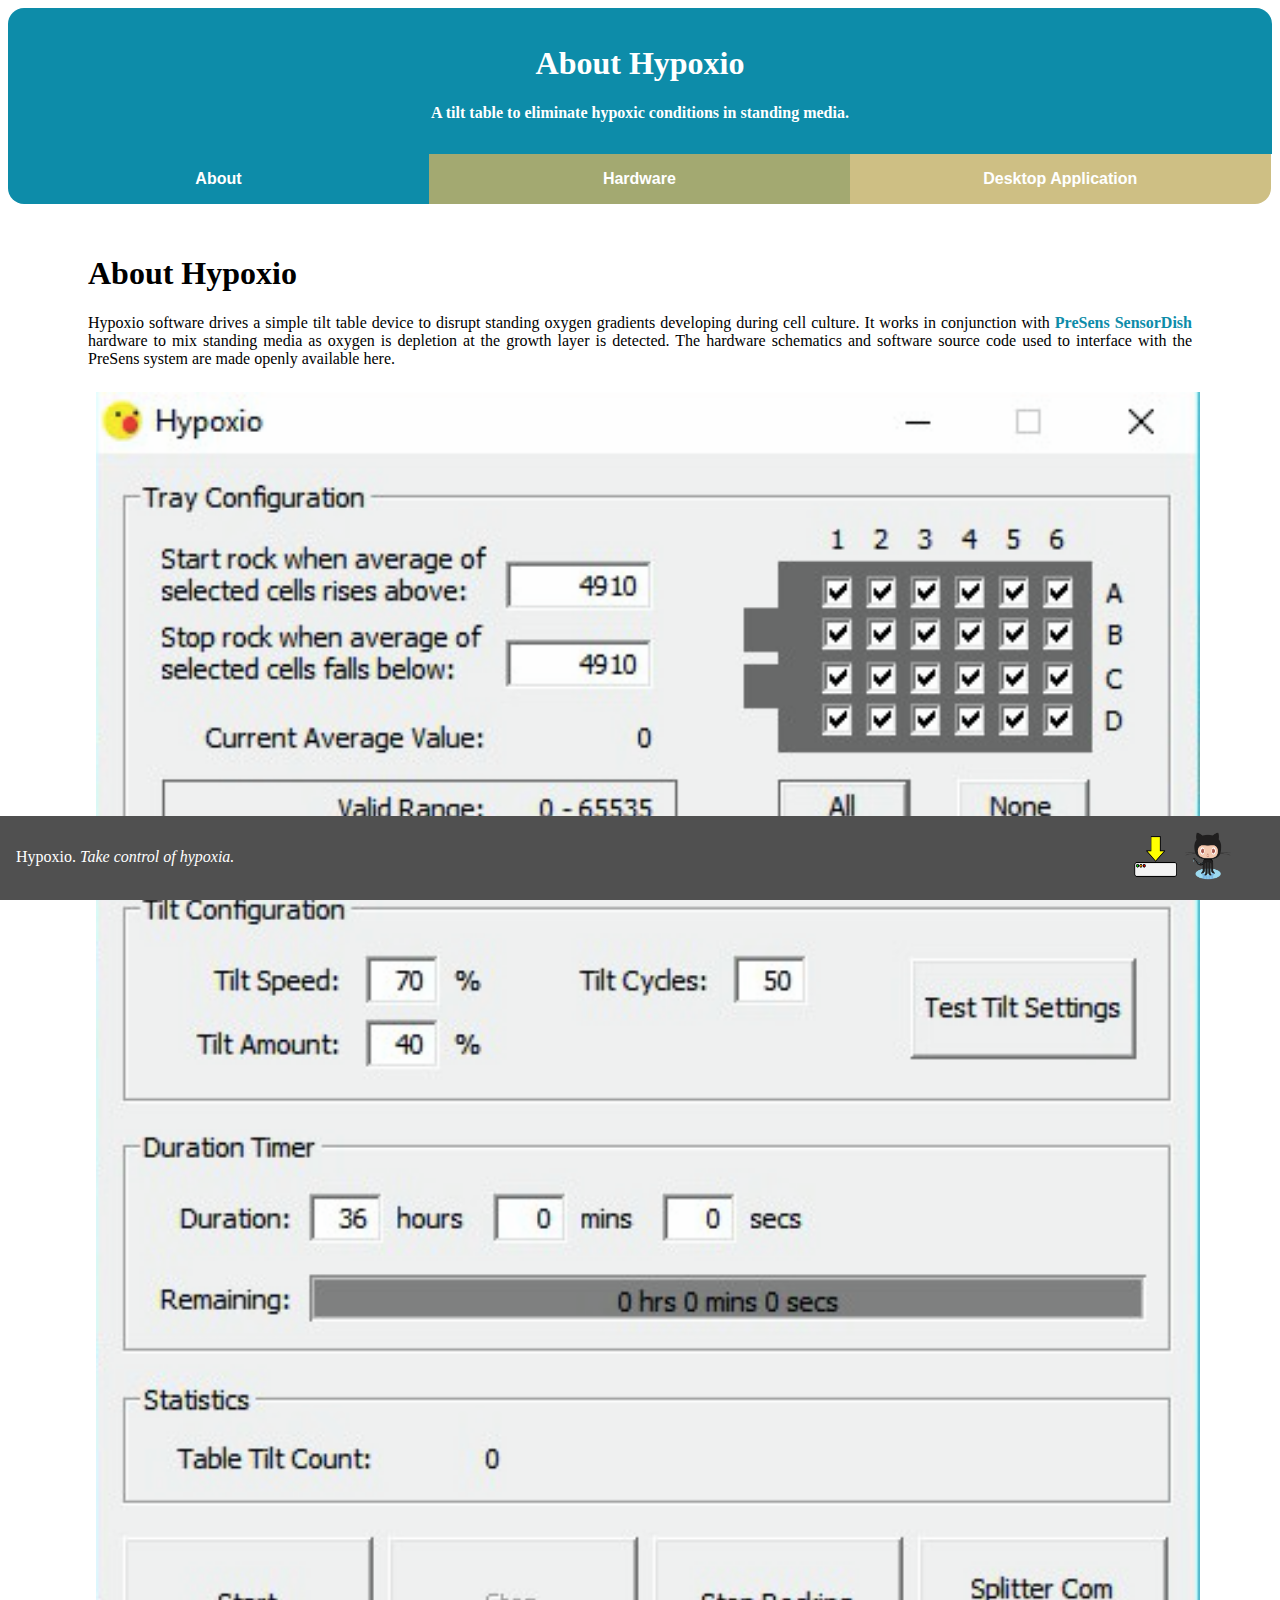
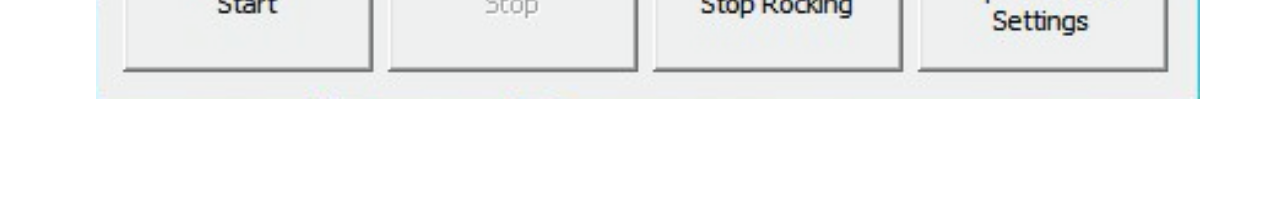
<file: doc/index.html>
<!DOCTYPE html>
<html>

<!-- Requires CSS and JS resources -->
<head>
    <title>Hypoxio</title>
    <link rel="stylesheet" type="text/css" href="resources\css\index.css">
</head>

<body>

<!-- Generate tabbed header structure -->
<div id="aboutHeader" class="tabheader">
  <h1>About Hypoxio</h1>
  <p>A tilt table to eliminate hypoxic conditions in standing media.</p>
</div>
<div id="hardwareHeader" class="tabheader">
  <h1>Hardware</h1>
  <p>Schematics of electronic hardware components.</p>
</div>
<div id="applicationHeader" class="tabheader">
  <h1>Desktop Application</h1>
  <p>A Windows desktop application for controlling Hypoxio.</p>
</div>

<button id = "aboutOpen" class="tablink" onclick="openPage('about')">About</button>
<button id = "hardwareOpen" class="tablink" onclick="openPage('hardware')">Hardware</button>
<button id = "applicationOpen" class="tablink" onclick="openPage('application')">Desktop Application</button>

<!-- About Content -->
<div id="aboutContent" class="tabcontent">
  <h1>About Hypoxio</h1>
  <p>Hypoxio software drives a simple tilt table device to disrupt standing oxygen gradients developing during cell culture. It works in conjunction with <a href="https://www.presens.de/products/detail/sdr-sensordishr-reader-basic-set.html" target="_blank">PreSens SensorDish</a> hardware to mix standing media as oxygen is depletion at the growth layer is detected. The hardware schematics and software source code used to interface with the PreSens system are made openly available here.</p>

  <img width="100%" src="resources/images/hypoxio-ui.png" style='padding: 0.5em;'/>

</div>

<!-- Hardware Content -->
<div id="hardwareContent" class="tabcontent">
  <h2>Hardware</h2>
  <embed src="resources/data/TiltTableControllerSchematic.pdf" width="100%" height="500px">
</div>

<!-- Desktop Application Content -->
<div id="applicationContent" class="tabcontent">
  <h2>Desktop Application</h2>
  <h3>General</h3>
  <p>The system is designed to physically tilt a sample tray based on the O2 values read from the PreSens SensorDish hardware.  Using these values in real time and through the use of the Hypoxio software the amount of tilt, the speed of the tilt and the number of tilt oscillations can be specified.</p>

  <img width="100%" src="resources/images/hypoxio-overview.png" style='padding: 0.5em;'/>

  <p>The PreSens Controller as well as the Table Controller each connects to the computer via USB.  When plugged in, Windows will load the appropriate drivers which will allow software to access each of the devices.  Unlike the Table Controller, where a standard USB driver is loaded, the PreSens Controller will be installed and presented to the operating system as a numbered COM Port designation (ie. COM4).  Under normal circumstances, Windows will only allow a single program at a time to access a specific COM Port.  In a typical PreSens system setup, the PreSens SDR software would use the associated COM Port to send commands to as well as receive data from the hardware.  Due to the fact that the SDR software has no provision to be able to export its data in real time, the only way to see the data that is being returned by the hardware is to tap into the data feed that exists between the COM Port and the SDR software itself.</p>

  <p>The Eltima Serial Splitter software provides the ability to share an existing COM Port between multiple programs.  When data is received from the PreSens Controller it is then sent to each program that has connected to that shared port.  In this case both the PreSens SDR software as well as the Hypoxio table control software will both receive the exact same data.  The SDR software will still function as in the previously mentioned typical setup but now the Hypoxio table control software will be able to read the PreSens Controller data in real time and control the Tilt Table accordingly.</p>

  <p>The Hypoxio table control software receives and processes the data from the PreSens hardware and allows you to control the movement characteristics of the Tilt Table.  Once the software is configured to connect to the PreSens shared COM Port the settings can be adjusted to specify when the rocking should start and stop as well as how fast, how far and how many times the table should rock back and forth.</p>

  <h3>Configuring the Splitter Settings</h3>
  <div style="overflow: auto;">
      <img src="resources/images/splitter-settings.jpg" style='float: left; padding: 0.5em'/>
      <p>The only communication configuration required is to tell Hypoxio from which COM Port the PreSens data will be available.  These settings are accessible from the main window through the Splitter Com Settings button.  The COM Port value should be set to the shared port that was configured in the Eltima Serial Splitter software.  The remainder of the settings should be set to match the configuration that is used in the PreSens SDR software.</p>
  </div>

  <h3>Tray Configuration</h3>
  <div style="overflow: auto;">
      <img src="resources/images/tray-config.jpg" style='float: left; padding: 0.5em;'/>
      <p>Tray Configuration is the section which specifies when rocking should start and stop.  The data returned from the PreSens hardware represents the O2 levels in each of the wells of the Sample Tray with a number between 0 and 65535.    When a data sample is returned from the Sample Tray, Hypoxio will extract each of these values based on which wells are selected in the tray diagram and average those values together to give the Current Average Value.  As the O2 levels of the samples fall the values returned by the PreSens hardware will climb and as the levels rise the values will fall.  Once the dropping O2 levels cause the averaged value to rise above the Start value, Hypoxio will command the Tilt Table to start rocking back and forth based on the settings in the Tilt Configuration section of the software.  The software will then continue to monitor the average value and issue tilt commands to the table until the average value falls below the Stop value.  At this point in time, Hypoxio will cease issuing tilt commands to the table.  This functionality will repeat itself as necessary during the time period specified in the Duration Timer section of the software.</p>
  </div>

  <h3>Tilt Configuration</h3>
  <div style="overflow: auto;">
      <img src="resources/images/tilt-config.jpg" style='float: left; padding: 0.5em;'/>
      <p>When Hypoxio issues tilt commands to the Tilt Table, the command includes parameters which tell the table how to move.  This section allows for the modification of these parameters so that this movement can be customized to the particular experiment being conducted.  Tilt Speed relates to how fast the table moves from side to side and is given in a percentage of the system’s maximum speed.  Tilt Amount indicates how far the table should move from side to side and is given in a percentage of the system’s maximum movement range.  Tilt Cycles is the number of oscillations back and forth that should be completed for this particular command before stopping.  The current settings can be tested by using the Test Tilt Settings button.</p>
  </div>

  <h3>Duration Timer</h3>
  <div style="overflow: auto;">
      <img src="resources/images/duration-config.jpg" style='float: left; padding: 0.5em;'/>
      <p>The Duration Timer outlines the length of time that Hypoxio will monitor for the incoming data from the PreSens hardware.  During this period Hypoxio will issue the appropriate tilt commands to the Tilt Table depending on the value of the Current Average Value and given start and stop values.  The timer is controlled by the Start and Stop buttons at the bottom of the window.</p>
  </div>

  <h3>Command Buttons</h3>
  <div style="overflow: auto;">
      <img src="resources/images/command-buttons.jpg" style='float: left; padding: 0.5em;'/>
      <p>The command buttons at the bottom of the window control the actions of Hypoxio.  Start and Stop will begin and end the monitoring process for data which is being received from the PreSens hardware.  When started, Hypoxio will listen for, decode and transmit tilt commands to the Tilt Table hardware as well as begin the countdown of the duration timer.  The monitoring process can be stopped at any time by using the Stop button but the system will also stop automatically when the duration timer runs out.  The Stop Rocking button can be used to tell the Tilt Table to cease its current rocking motion and return to a level position. Finally, as described above, the Splitter Com Settings button is used to configure the parameters needed for Hypoxio to properly connect to the Eltima Serial Splitter software to receive the data from the PreSens hardware.</p>
  </div>

  <h3>Command Buttons</h3>
  <div style="overflow: auto;">
      <img src="resources/images/command-buttons.jpg" style='float: left; padding: 0.5em;'/>
      <p>The command buttons at the bottom of the window control the actions of Hypoxio.  Start and Stop will begin and end the monitoring process for data which is being received from the PreSens hardware.  When started, Hypoxio will listen for, decode and transmit tilt commands to the Tilt Table hardware as well as begin the countdown of the duration timer.  The monitoring process can be stopped at any time by using the Stop button but the system will also stop automatically when the duration timer runs out.  The Stop Rocking button can be used to tell the Tilt Table to cease its current rocking motion and return to a level position. Finally, as described above, the Splitter Com Settings button is used to configure the parameters needed for Hypoxio to properly connect to the Eltima Serial Splitter software to receive the data from the PreSens hardware.</p>
  </div>

  <h3>Tilt Table Controller and Table</h3>
  <p>The Tilt Table Controller is a microcontroller based, USB controlled system which will control the Tilt Table depending on the commands received from the Hypoxio software.  The Controller is connected to the Tilt Table through a multi-conductor cable which allows it to control the motor but also determine if the table has tilted too far one way or the other and come in contact with one of the two chassis-mounted limit switches.  The driving motor is a geared down 416 oz-in bipolar stepper motor with a gear ratio of 26.851:1 and is coupled directly to the tilt platform.</p>

  <h3>Tilt Table Controller Firmware</h3>
  <p>The source code for the Tilt Controller is available on GitHub.  It was written under the Microchip MPLABX development environment (version 4.15) using the Microchip XC16 C compiler (version 1.33).</p>
  <img width="100%" src="resources/images/firmware-schematic.png" style='padding: 0.5em;'/>

</div>

<div class="footer">
    <div style="float: left;">
        <p><b>Hypoxio.</b> <i>Take control of hypoxia.</i></p>
    </div>
    <div style="float: right; padding: 0% 5% 0% 0%">
        <a href="https://github.com/StuartLab/hypoxio/releases" target="_blank"><img src="resources/images/download.png" title="Download the desktop application." width="48px" height="48px" /></a>
        <a href="https://github.com/StuartLab/hypoxio" target="_blank"><img src="resources/images/octocat.png" title="Source code on GitHub." width="48px" height="48px" /></a>
    </div>
</div>
</body>

<script src="resources\js\index.js"></script>

</html>
</file>
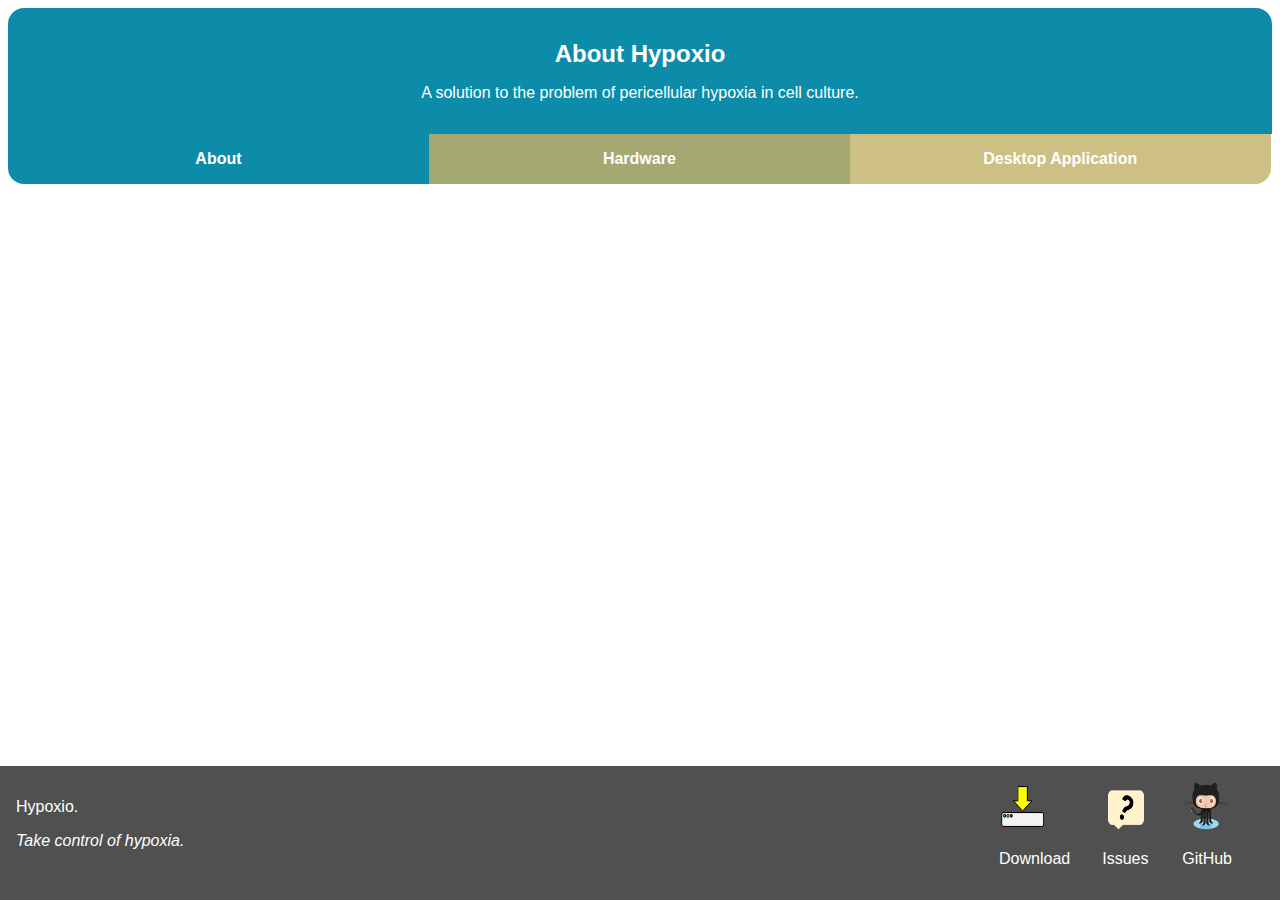
<file: docs/about.html>
<!DOCTYPE html>
<html>

<!-- Requires CSS and JS resources -->
<head>
    <title>Hypoxio</title>
    <link rel="stylesheet" type="text/css" href="resources\css\index.css">
</head>

<body>

<!-- Generate tabbed header structure -->
<div id="aboutHeader" class="tabheader" style="display: block;">
  <h1>About Hypoxio</h1>
  <p>A solution to the problem of pericellular hypoxia in cell culture.</p>
</div>

<button id = "aboutOpen" class="tablink" onclick="location.href='about.html'">About</button>
<button id = "hardwareOpen" class="tablink" onclick="location.href='hardware.html'">Hardware</button>
<button id = "applicationOpen" class="tablink" onclick="location.href='application.html'">Desktop Application</button>

<!-- About Content -->
<div id="aboutContent" class="tabcontent">
  <p>Hypoxio software drives a simple tilt table device to disrupt standing oxygen gradients developing during cell culture. It works in conjunction with <a href="https://www.presens.de/products/detail/sdr-sensordishr-reader-basic-set.html" target="_blank">PreSens SensorDish</a> hardware to mix standing media as oxygen is depletion at the growth layer is detected. The hardware schematics and software source code used to interface with the PreSens system are made openly available here.</p>
  <p>Downloadable binaries and links to the source code repository can be found at the bottom of the page. Bugs and other issues can be submitted through the issue tracker, also available at the bottom of the page. </p>

</div>

<!-- Footer -->
<div class="footer">
    <div style="float: left;">
        <p><b>Hypoxio.</b></p>
        <p><i>Take control of hypoxia.</i></p>
    </div>
    <div style="float: right; padding: 0% 5% 0% 0%">
        <div style="float: left; padding:0em 2em 0em 0em">
            <a href="https://github.com/StuartLab/hypoxio/releases" target="_blank"><img src="resources/images/download.png" title="Download the desktop application." width="48px" height="48px" /></a>
            <p><b>Download</b></p>
        </div>
        <div style="float: left; padding:0em 2em 0em 0em">
            <a href="https://github.com/StuartLab/hypoxio/issues" target="_blank"><img src="resources/images/issues.png" title="Report an issue or feature request." width="48px" height="48px" /></a>
            <p><b>Issues</b></p>
        </div>
        <div style="float: right;">
            <a href="https://github.com/StuartLab/hypoxio" target="_blank"><img src="resources/images/octocat.png" title="Source code on GitHub." width="48px" height="48px" /></a>
            <p><b>GitHub</b></p>
        </div>
    </div>
</div>
</body>

</html>
</file>
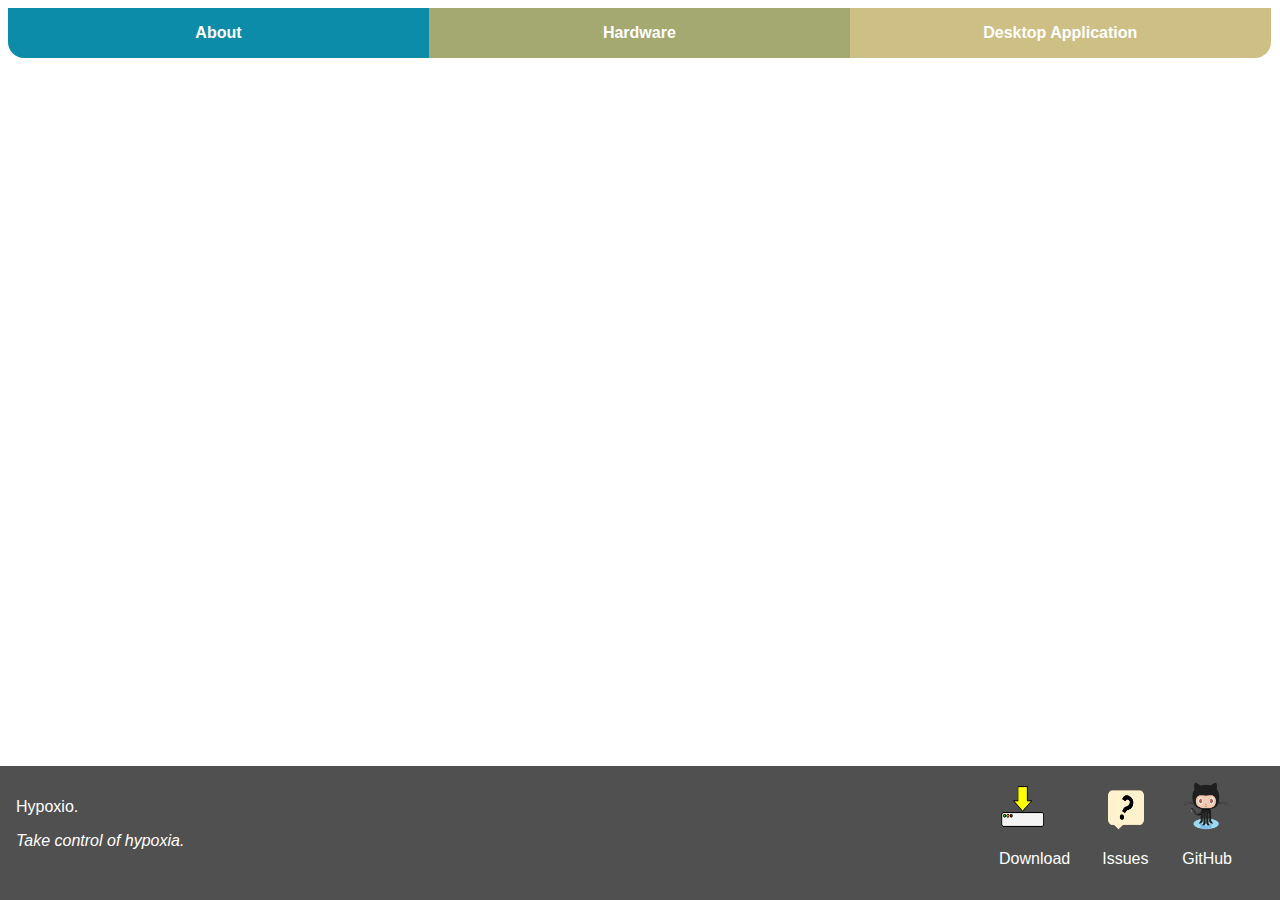
<file: docs/application.html>
<!DOCTYPE html>
<html>

<!-- Requires CSS and JS resources -->
<head>
    <title>Hypoxio</title>
    <link rel="stylesheet" type="text/css" href="resources\css\index.css">
</head>

<body>

<!-- Generate tabbed header structure -->
<div id="applicationHeader" class="tabheader">
  <h1>Desktop Application</h1>
  <p>A Windows desktop application for controlling Hypoxio.</p>
</div>

<button id = "aboutOpen" class="tablink" onclick="location.href='about.html'">About</button>
<button id = "hardwareOpen" class="tablink" onclick="location.href='hardware.html'">Hardware</button>
<button id = "applicationOpen" class="tablink" onclick="location.href='application.html'">Desktop Application</button>

<!-- Desktop Application Content -->
<div id="applicationContent" class="tabcontent">
  <h3>General</h3>
  <p>The system is designed to physically tilt a sample tray based on the O2 values read from the PreSens SensorDish hardware.  Using these values in real time and through the use of the Hypoxio software the amount of tilt, the speed of the tilt and the number of tilt oscillations can be specified.</p>

  <img width="100%" src="resources/images/hypoxio-overview.png" style='padding: 0.5em;'/>

  <p>The PreSens Controller as well as the Table Controller each connects to the computer via USB.  When plugged in, Windows will load the appropriate drivers which will allow software to access each of the devices.  Unlike the Table Controller, where a standard USB driver is loaded, the PreSens Controller will be installed and presented to the operating system as a numbered COM Port designation (ie. COM4).  Under normal circumstances, Windows will only allow a single program at a time to access a specific COM Port.  In a typical PreSens system setup, the PreSens SDR software would use the associated COM Port to send commands to as well as receive data from the hardware.  Due to the fact that the SDR software has no provision to be able to export its data in real time, the only way to see the data that is being returned by the hardware is to tap into the data feed that exists between the COM Port and the SDR software itself.</p>

  <p>The Eltima Serial Splitter software provides the ability to share an existing COM Port between multiple programs.  When data is received from the PreSens Controller it is then sent to each program that has connected to that shared port.  In this case both the PreSens SDR software as well as the Hypoxio table control software will both receive the exact same data.  The SDR software will still function as in the previously mentioned typical setup but now the Hypoxio table control software will be able to read the PreSens Controller data in real time and control the Tilt Table accordingly.</p>

  <p>The Hypoxio table control software receives and processes the data from the PreSens hardware and allows you to control the movement characteristics of the Tilt Table.  Once the software is configured to connect to the PreSens shared COM Port the settings can be adjusted to specify when the rocking should start and stop as well as how fast, how far and how many times the table should rock back and forth.</p>

  <h3>Configuring the Splitter Settings</h3>
  <div style="overflow: auto;">
      <img src="resources/images/splitter-settings.jpg" style='float: left; padding: 0.5em'/>
      <p>The only communication configuration required is to tell Hypoxio from which COM Port the PreSens data will be available.  These settings are accessible from the main window through the Splitter Com Settings button.  The COM Port value should be set to the shared port that was configured in the Eltima Serial Splitter software.  The remainder of the settings should be set to match the configuration that is used in the PreSens SDR software.</p>
  </div>

  <h3>Tray Configuration</h3>
  <div style="overflow: auto;">
      <img src="resources/images/tray-config.jpg" style='float: left; padding: 0.5em;'/>
      <p>Tray Configuration is the section which specifies when rocking should start and stop.  The data returned from the PreSens hardware represents the O2 levels in each of the wells of the Sample Tray with a number between 0 and 65535.    When a data sample is returned from the Sample Tray, Hypoxio will extract each of these values based on which wells are selected in the tray diagram and average those values together to give the Current Average Value.  As the O2 levels of the samples fall the values returned by the PreSens hardware will climb and as the levels rise the values will fall.  Once the dropping O2 levels cause the averaged value to rise above the Start value, Hypoxio will command the Tilt Table to start rocking back and forth based on the settings in the Tilt Configuration section of the software.  The software will then continue to monitor the average value and issue tilt commands to the table until the average value falls below the Stop value.  At this point in time, Hypoxio will cease issuing tilt commands to the table.  This functionality will repeat itself as necessary during the time period specified in the Duration Timer section of the software.</p>
  </div>

  <h3>Tilt Configuration</h3>
  <div style="overflow: auto;">
      <img src="resources/images/tilt-config.jpg" style='float: left; padding: 0.5em;'/>
      <p>When Hypoxio issues tilt commands to the Tilt Table, the command includes parameters which tell the table how to move.  This section allows for the modification of these parameters so that this movement can be customized to the particular experiment being conducted.  Tilt Speed relates to how fast the table moves from side to side and is given in a percentage of the system’s maximum speed.  Tilt Amount indicates how far the table should move from side to side and is given in a percentage of the system’s maximum movement range.  Tilt Cycles is the number of oscillations back and forth that should be completed for this particular command before stopping.  The current settings can be tested by using the Test Tilt Settings button.</p>
  </div>

  <h3>Duration Timer</h3>
  <div style="overflow: auto;">
      <img src="resources/images/duration-config.jpg" style='float: left; padding: 0.5em;'/>
      <p>The Duration Timer outlines the length of time that Hypoxio will monitor for the incoming data from the PreSens hardware.  During this period Hypoxio will issue the appropriate tilt commands to the Tilt Table depending on the value of the Current Average Value and given start and stop values.  The timer is controlled by the Start and Stop buttons at the bottom of the window.</p>
  </div>

  <h3>Command Buttons</h3>
  <div style="overflow: auto;">
      <img src="resources/images/command-buttons.jpg" style='float: left; padding: 0.5em;'/>
      <p>The command buttons at the bottom of the window control the actions of Hypoxio.  Start and Stop will begin and end the monitoring process for data which is being received from the PreSens hardware.  When started, Hypoxio will listen for, decode and transmit tilt commands to the Tilt Table hardware as well as begin the countdown of the duration timer.  The monitoring process can be stopped at any time by using the Stop button but the system will also stop automatically when the duration timer runs out.  The Stop Rocking button can be used to tell the Tilt Table to cease its current rocking motion and return to a level position. Finally, as described above, the Splitter Com Settings button is used to configure the parameters needed for Hypoxio to properly connect to the Eltima Serial Splitter software to receive the data from the PreSens hardware.</p>
  </div>

  <h3>Command Buttons</h3>
  <div style="overflow: auto;">
      <img src="resources/images/command-buttons.jpg" style='float: left; padding: 0.5em;'/>
      <p>The command buttons at the bottom of the window control the actions of Hypoxio.  Start and Stop will begin and end the monitoring process for data which is being received from the PreSens hardware.  When started, Hypoxio will listen for, decode and transmit tilt commands to the Tilt Table hardware as well as begin the countdown of the duration timer.  The monitoring process can be stopped at any time by using the Stop button but the system will also stop automatically when the duration timer runs out.  The Stop Rocking button can be used to tell the Tilt Table to cease its current rocking motion and return to a level position. Finally, as described above, the Splitter Com Settings button is used to configure the parameters needed for Hypoxio to properly connect to the Eltima Serial Splitter software to receive the data from the PreSens hardware.</p>
  </div>

  <h3>Tilt Table Controller and Table</h3>
  <p>The Tilt Table Controller is a microcontroller based, USB controlled system which will control the Tilt Table depending on the commands received from the Hypoxio software.  The Controller is connected to the Tilt Table through a multi-conductor cable which allows it to control the motor but also determine if the table has tilted too far one way or the other and come in contact with one of the two chassis-mounted limit switches.  The driving motor is a geared down 416 oz-in bipolar stepper motor with a gear ratio of 26.851:1 and is coupled directly to the tilt platform.</p>

  <h3>Tilt Table Controller Firmware</h3>
  <p>The source code for the Tilt Controller is available on GitHub.  It was written under the Microchip MPLABX development environment (version 4.15) using the Microchip XC16 C compiler (version 1.33).</p>
  <img width="100%" src="resources/images/firmware-schematic.png" style='padding: 0.5em;'/>

</div>

<div class="footer">
    <div style="float: left;">
        <p><b>Hypoxio.</b></p>
        <p><i>Take control of hypoxia.</i></p>
    </div>
    <div style="float: right; padding: 0% 5% 0% 0%">
        <div style="float: left; padding:0em 2em 0em 0em">
            <a href="https://github.com/StuartLab/hypoxio/releases" target="_blank"><img src="resources/images/download.png" title="Download the desktop application." width="48px" height="48px" /></a>
            <p><b>Download</b></p>
        </div>
        <div style="float: left; padding:0em 2em 0em 0em">
            <a href="https://github.com/StuartLab/hypoxio/issues" target="_blank"><img src="resources/images/issues.png" title="Report an issue or feature request." width="48px" height="48px" /></a>
            <p><b>Issues</b></p>
        </div>
        <div style="float: right;">
            <a href="https://github.com/StuartLab/hypoxio" target="_blank"><img src="resources/images/octocat.png" title="Source code on GitHub." width="48px" height="48px" /></a>
            <p><b>GitHub</b></p>
        </div>
    </div>
</div>
</body>

</html>
</file>
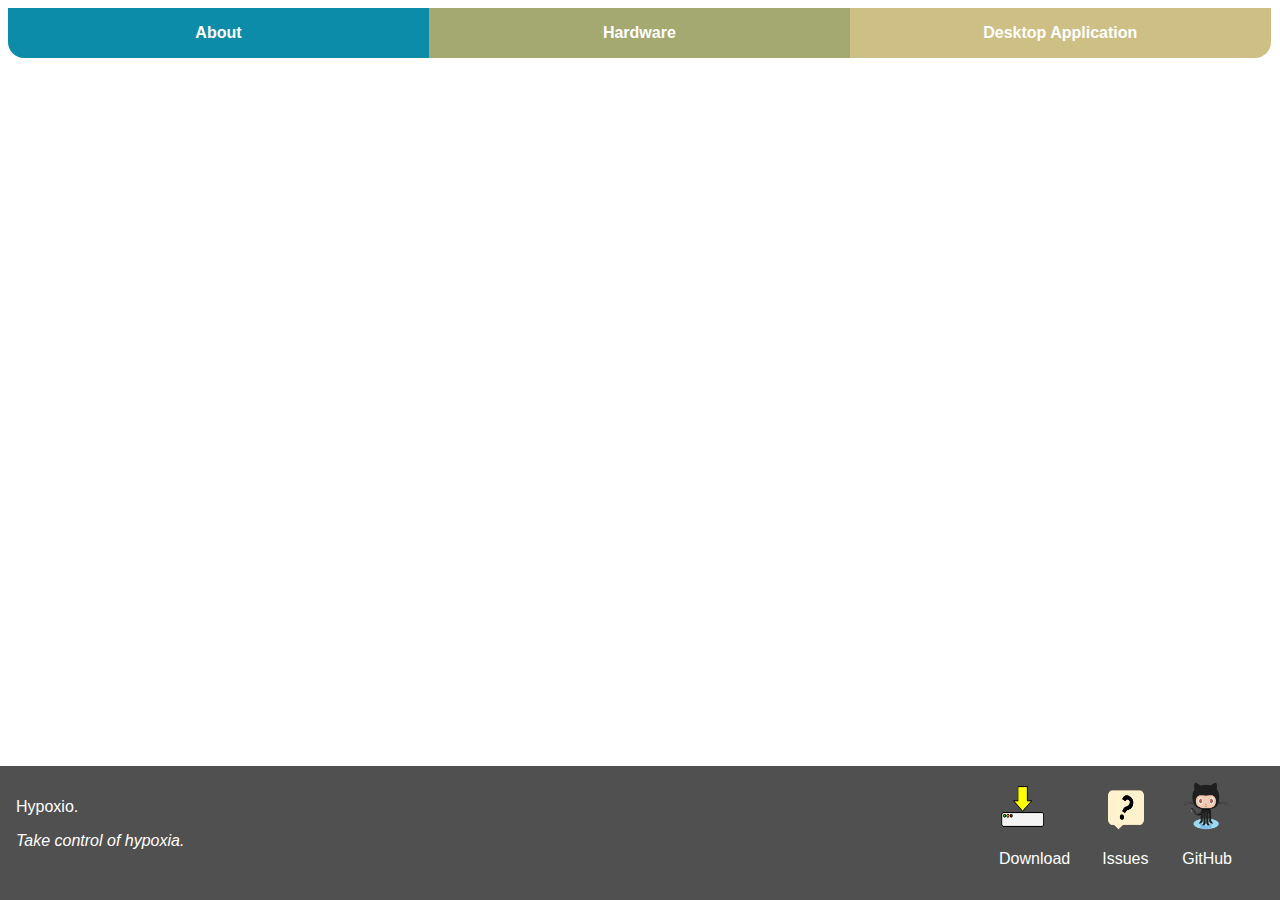
<file: docs/hardware.html>
<!DOCTYPE html>
<html>

<!-- Requires CSS and JS resources -->
<head>
    <title>Hypoxio</title>
    <link rel="stylesheet" type="text/css" href="resources\css\index.css">
</head>

<body>

<!-- Generate tabbed header structure -->
<div id="hardwareHeader" class="tabheader">
  <h1>Hardware</h1>
  <p>Schematics of electronic hardware components.</p>
</div>

<button id = "aboutOpen" class="tablink" onclick="location.href='about.html'">About</button>
<button id = "hardwareOpen" class="tablink" onclick="location.href='hardware.html'">Hardware</button>
<button id = "applicationOpen" class="tablink" onclick="location.href='application.html'">Desktop Application</button>

<!-- Hardware Content -->
<div id="hardwareContent" class="tabcontent">
  <embed src="resources/data/TiltTableControllerSchematic.pdf" width="100%" height="500px">
</div>

<div class="footer">
    <div style="float: left;">
        <p><b>Hypoxio.</b></p>
        <p><i>Take control of hypoxia.</i></p>
    </div>
    <div style="float: right; padding: 0% 5% 0% 0%">
        <div style="float: left; padding:0em 2em 0em 0em">
            <a href="https://github.com/StuartLab/hypoxio/releases" target="_blank"><img src="resources/images/download.png" title="Download the desktop application." width="48px" height="48px" /></a>
            <p><b>Download</b></p>
        </div>
        <div style="float: left; padding:0em 2em 0em 0em">
            <a href="https://github.com/StuartLab/hypoxio/issues" target="_blank"><img src="resources/images/issues.png" title="Report an issue or feature request." width="48px" height="48px" /></a>
            <p><b>Issues</b></p>
        </div>
        <div style="float: right;">
            <a href="https://github.com/StuartLab/hypoxio" target="_blank"><img src="resources/images/octocat.png" title="Source code on GitHub." width="48px" height="48px" /></a>
            <p><b>GitHub</b></p>
        </div>
    </div>
</div>
</body>

</html>
</file>
